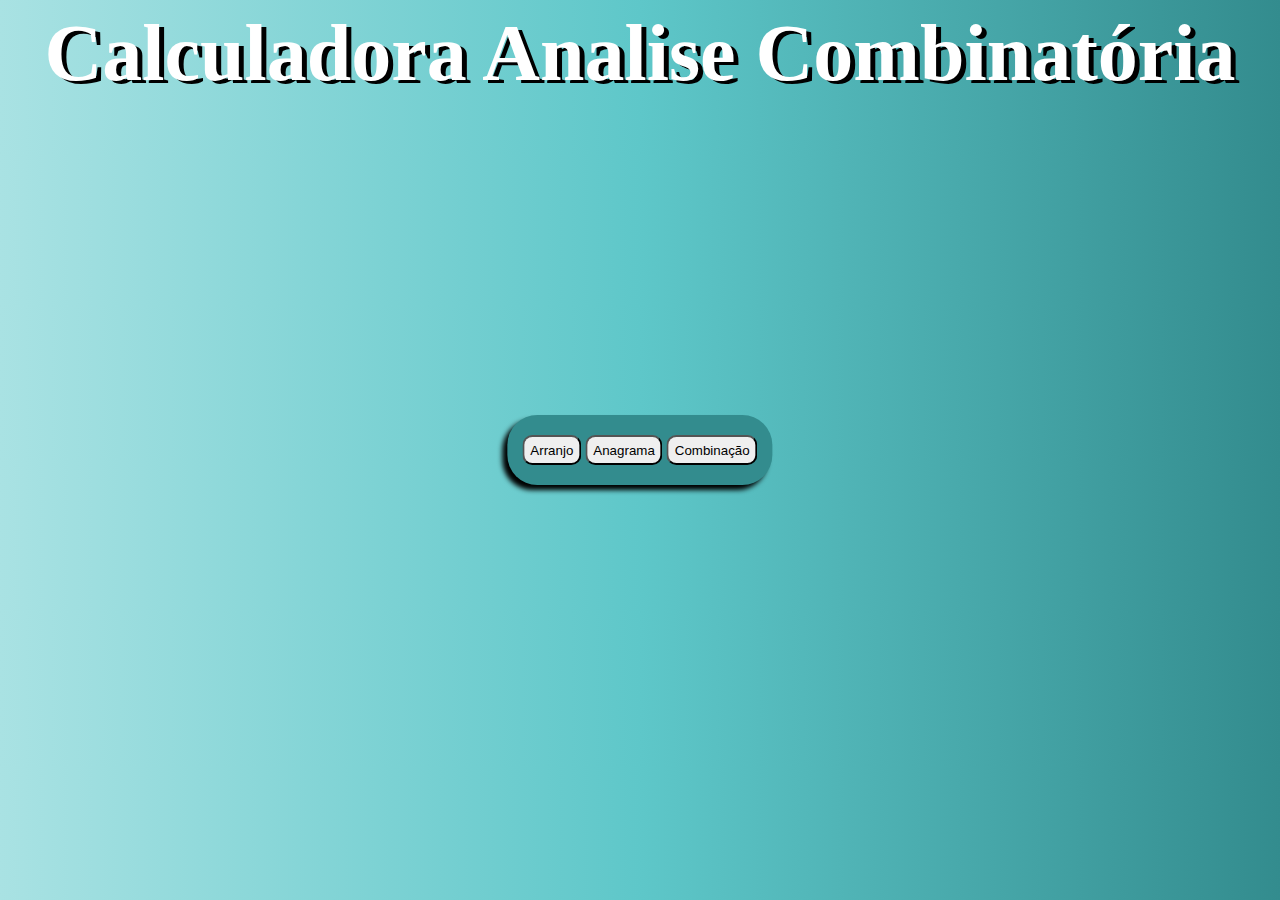
<file: index.html>
<!DOCTYPE html>
<html lang="pt-br">
<head>
    <meta charset="UTF-8">
    <meta http-equiv="X-UA-Compatible" content="IE=edge">
    <meta name="viewport" content="width=device-width, initial-scale=1.0">
    <title>Moonlight RPG!</title>
    <link rel="stylesheet" href="index/index.css">
    <script src="index/index.js"></script>
</head>
<body>

    <h1 id="titulo">Calculadora Analise Combinatória</h1>
    <div id="divLogin">
        <button class="btn" id="btnArranjo" onclick="abrirArranjo()">Arranjo</button>
        <button class="btn" onclick="abrirAnagrama()">Anagrama</button>
        <button class="btn" id="btnCombinacao" onclick="abrirCombinacao()">Combinação</button>
    </div>
</body>
</html>
</file>
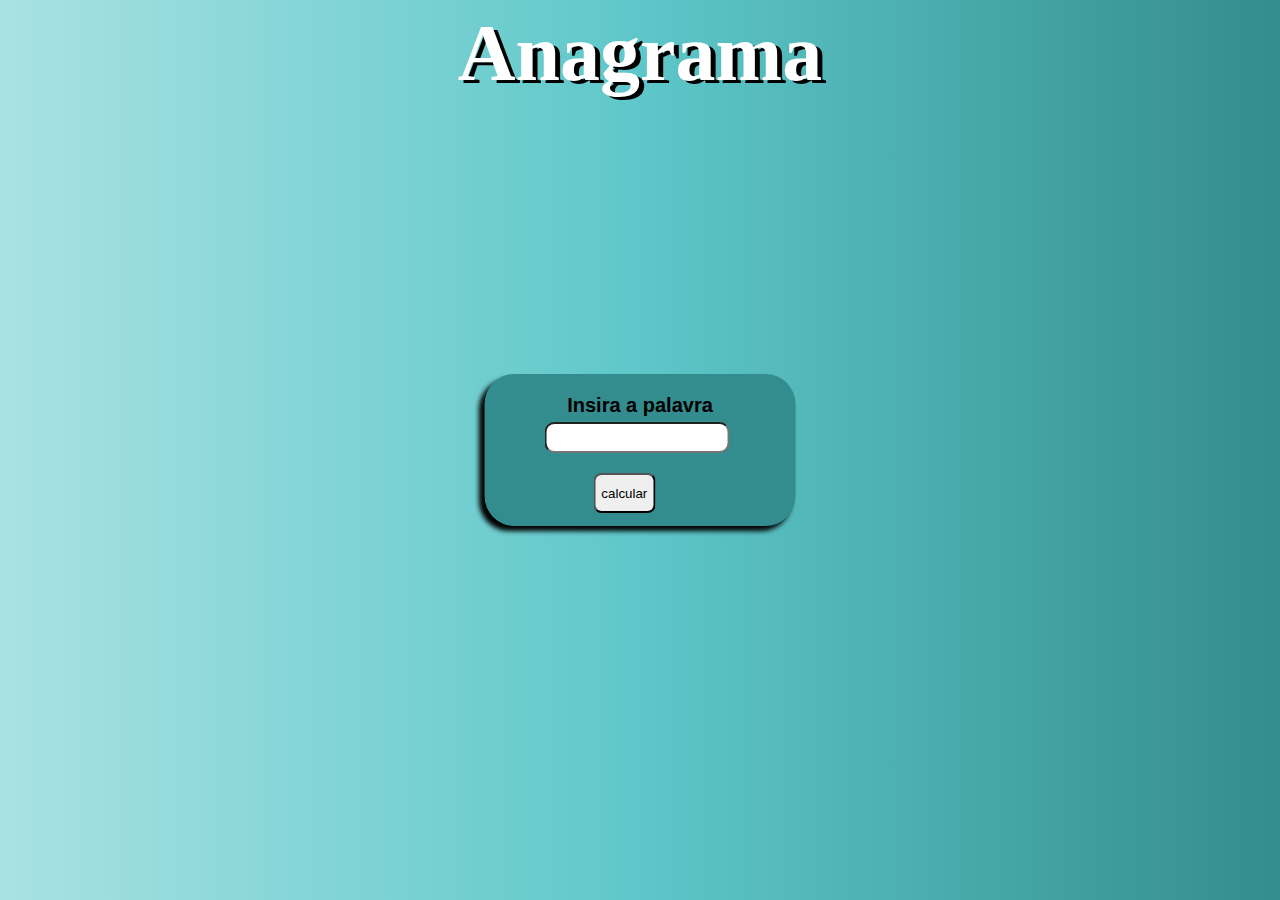
<file: Anagrama/anagrama.html>
<!DOCTYPE html>
<html lang="pt-br">
<head>
    <meta charset="UTF-8">
    <meta http-equiv="X-UA-Compatible" content="IE=edge">
    <meta name="viewport" content="width=device-width, initial-scale=1.0">
    <title>Anagrama</title>
    <link rel="stylesheet" href="style.css">
    <script src="anagrama.js"></script>
</head>
<body>
    <h1 id="titulo">Anagrama</h1>
    <div id="divAnagrama">
        <p class="text">Insira a palavra</p>
        <input type="input" id="texto">
        <button id="btnCalculo" onclick="Calcular()">calcular</button>
        <p id="output"></p>
    </div>
</body>
</html>
</file>
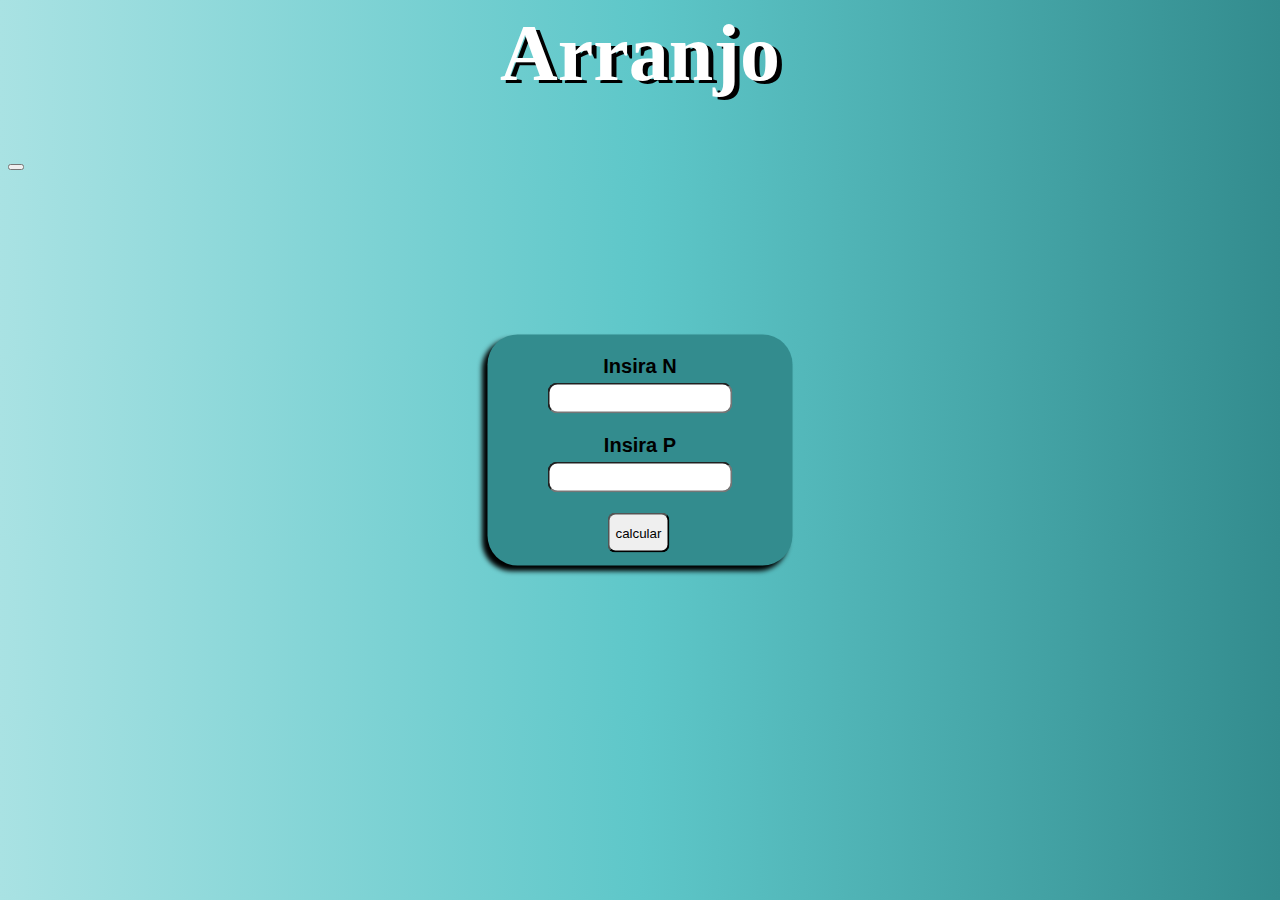
<file: Arranjo/arranjo.html>
<!DOCTYPE html>
<html lang="pt-br">
<head>
    <meta charset="UTF-8">
    <meta http-equiv="X-UA-Compatible" content="IE=edge">
    <meta name="viewport" content="width=device-width, initial-scale=1.0">
    <title>Arranjo</title>
    <link rel="stylesheet" href="style.css">
    <script src="arranjo.js"></script>
</head>
<body>
    <h1 id="titulo">Arranjo</h1>
    <button id="btnVoltar"></button>
    <div id="divArranjo">
        <p class="text">Insira N</p>
        <input type="number" id="inserirN">
        <p class="text">Insira P</p>
        <input type="number" id="inserirP">
        <br>
        <button id="btnCalculo" onclick="calculo()">calcular</button>
        <p id="output"></p>
    </div>
</body>
</html>
</file>
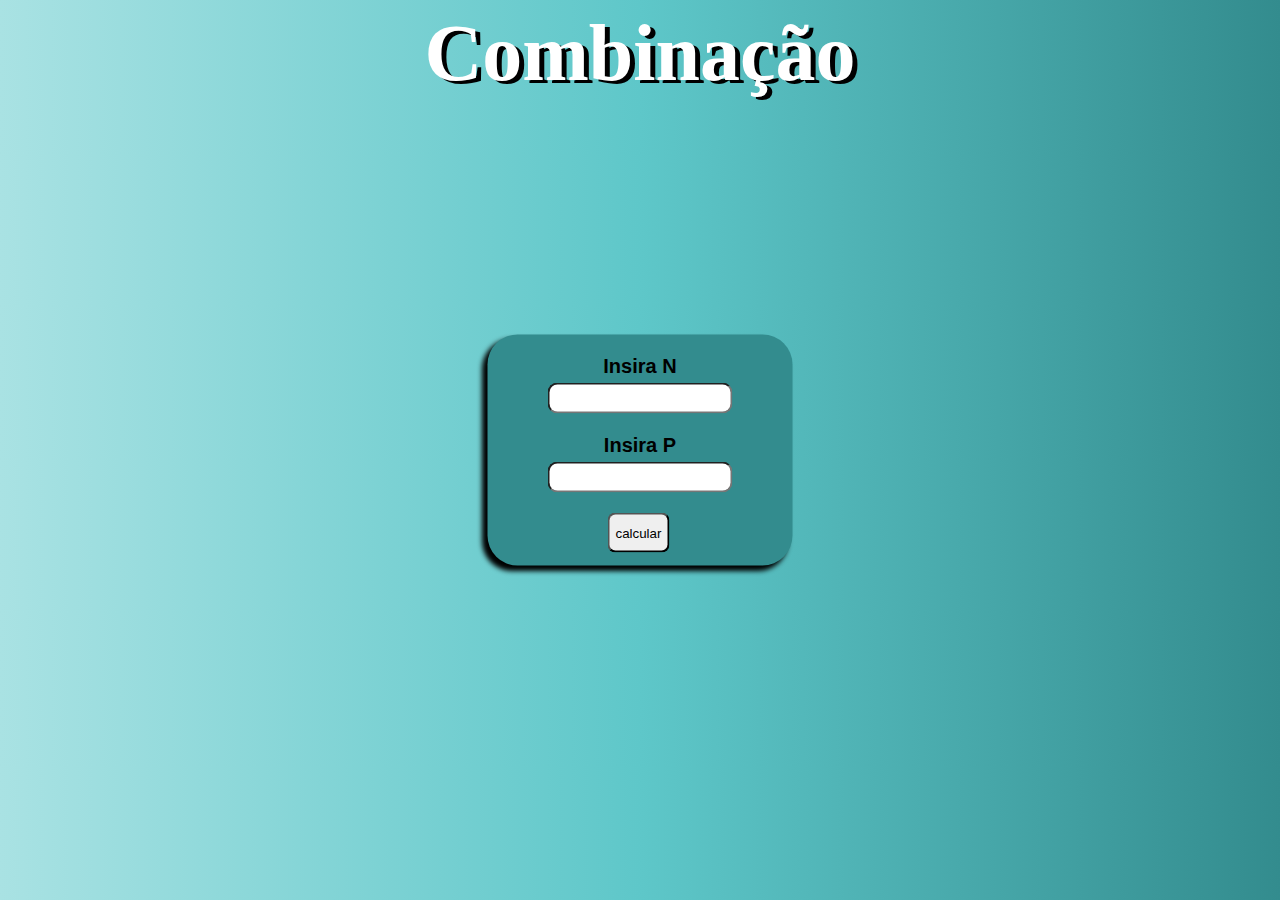
<file: Combinação/combinacao.html>
<!DOCTYPE html>
<html lang="pt-br">
<head>
    <meta charset="UTF-8">
    <meta http-equiv="X-UA-Compatible" content="IE=edge">
    <meta name="viewport" content="width=device-width, initial-scale=1.0">
    <title>Combinação</title>
    <link rel="stylesheet" href="style.css">
    <script src="combinacao.js"></script>
</head>
<body>
    <h1 id="titulo">Combinação</h1>
    <div id="divCombinação">
        <p class="text">Insira N</p>
        <input type="number" id="inserirN">
        <p class="text">Insira P</p>
        <input type="number" id="inserirP">
        <br>
        <button id="btnCalculo" onclick="calculo()">calcular</button>
        <p id="output"></p>
    </div>
</body>
</html>
</file>
<file: index/index.css>
#divLogin{
    position: absolute;
    top: 50%;
    left: 50%;
    transform: translate(-50%, -50%);
    background-color: #338C8E;
    border-radius: 30px;
    box-shadow: -5px 5px 5px;
}

body {
    background-image: linear-gradient(to right, #A9E2E3 , #5EC7C9 ,#338C8E);
}

#campoSenha{
    margin-bottom: 30px;
}

#textLogin{
    font-size: 20px;
    margin-top: 30px;
    margin-bottom: 5px;
    font-weight: bold;
    text-align: center;
    font-family: 'Lucida Sans', 'Lucida Sans Regular', 'Lucida Grande', 'Lucida Sans Unicode', Geneva, Verdana, sans-serif;
}

::placeholder{
    text-align: center;
}

input[type=text]{
    border-radius:10px;
    margin-left: 30px;
    margin-right: 30px;
    width: auto;
    height: 25px
}

#buttonLogin{
    width: 100px;
    height: 30px;
    margin-left: 30%;
    margin-bottom: 20px;
    border-radius: 10px;
}

#titulo{
    text-align: center;
    color: white;
    margin-top: inherit;
    font-size: 80px;
    font-weight: bold;
    font-family: Bodoni MT;
    text-shadow: 5px 3px black;
}

.text{
    font-size: 20px;
    margin-bottom: 5px;
    font-weight: bold;
    text-align: center;
    font-family: 'Lucida Sans', 'Lucida Sans Regular', 'Lucida Grande', 'Lucida Sans Unicode', Geneva, Verdana, sans-serif;
}

#btnArranjo{
    margin-top: 20px;
    margin-bottom: 20px;
    margin-left: 15px;
}

#btnCombinacao{
    margin-top: 20px;
    margin-bottom: 20px;
    margin-right: 15px;
}

.btn{
    width: fit-content;
    height: 30px;
    border-radius: 10px;
}
</file>
<file: Anagrama/style.css>
body{
    background-image: linear-gradient(to right, #A9E2E3 , #5EC7C9 ,#338C8E);
}

#divAnagrama{
    position: absolute;
    width: fit-content;
    height: fit-content;
    top: 50%;
    left: 50%;
    transform: translate(-50%, -50%);
    background-color: #338C8E;
    border-radius: 30px;
    box-shadow: -5px 5px 5px;
}

#texto{
    border-radius:10px;
    margin-left: 60px;
    width: auto;
    height: 25px
}

#btnCalculo{
    margin-left: 35%;
    margin-top: 20px;
    border-radius:8px;
    height: 40px;
    width: fit-content;
}

.text{
    font-size: 20px;
    margin-bottom: 5px;
    font-weight: bold;
    text-align: center;
    font-family: 'Lucida Sans', 'Lucida Sans Regular', 'Lucida Grande', 'Lucida Sans Unicode', Geneva, Verdana, sans-serif;
}

#titulo{
    text-align: center;
    color: white;
    margin-top: inherit;
    font-size: 80px;
    font-weight: bold;
    font-family: Bodoni MT;
    text-shadow: 5px 3px black;
}

#output{
    font-size: 13px;
    margin-bottom: 5px;
    font-weight: bold;
    text-align: center;
    font-family: 'Lucida Sans', 'Lucida Sans Regular', 'Lucida Grande', 'Lucida Sans Unicode', Geneva, Verdana, sans-serif;
}
</file>
<file: Arranjo/style.css>
body{
    background-image: linear-gradient(to right, #A9E2E3 , #5EC7C9 ,#338C8E);
}

#divArranjo{
    position: absolute;
    width: fit-content;
    height: fit-content;
    top: 50%;
    left: 50%;
    transform: translate(-50%, -50%);
    background-color: #338C8E;
    border-radius: 30px;
    box-shadow: -5px 5px 5px;
}

#inserirN{
    border-radius:10px;
    margin-left: 60px;
    margin-right: 60px; 
    height: 25px
}

#inserirP{
    border-radius:10px;
    margin-left: 60px;
    margin-right: 60px;
    height: 25px
}

#btnCalculo{
    margin-left: 120px;
    margin-top: 20px;
    border-radius:8px;
    height: 40px;
    width: fit-content;
}

#output{
    font-size: 13px;
    margin-bottom: 5px;
    font-weight: bold;
    text-align: center;
    font-family: 'Lucida Sans', 'Lucida Sans Regular', 'Lucida Grande', 'Lucida Sans Unicode', Geneva, Verdana, sans-serif;
}

.text{
    font-size: 20px;
    margin-bottom: 5px;
    font-weight: bold;
    text-align: center;
    font-family: 'Lucida Sans', 'Lucida Sans Regular', 'Lucida Grande', 'Lucida Sans Unicode', Geneva, Verdana, sans-serif;
}

#titulo{
    text-align: center;
    color: white;
    margin-top: inherit;
    font-size: 80px;
    font-weight: bold;
    font-family: Bodoni MT;
    text-shadow: 5px 3px black;
}
</file>
<file: Combinação/style.css>
body{
    background-image: linear-gradient(to right, #A9E2E3 , #5EC7C9 ,#338C8E);
}

#divCombinação{
    position: absolute;
    width: fit-content;
    height: fit-content;
    top: 50%;
    left: 50%;
    transform: translate(-50%, -50%);
    background-color: #338C8E;
    border-radius: 30px;
    box-shadow: -5px 5px 5px;
}

#inserirN{
    border-radius:10px;
    margin-left: 60px;
    margin-right: 60px; 
    height: 25px
}

#inserirP{
    border-radius:10px;
    margin-left: 60px;
    margin-right: 60px;
    height: 25px
}

#btnCalculo{
    margin-left: 120px;
    margin-top: 20px;
    border-radius:8px;
    height: 40px;
    width: fit-content;
}

.text{
    font-size: 20px;
    margin-bottom: 5px;
    font-weight: bold;
    text-align: center;
    font-family: 'Lucida Sans', 'Lucida Sans Regular', 'Lucida Grande', 'Lucida Sans Unicode', Geneva, Verdana, sans-serif;
}

#titulo{
    text-align: center;
    color: white;
    margin-top: inherit;
    font-size: 80px;
    font-weight: bold;
    font-family: Bodoni MT;
    text-shadow: 5px 3px black;
}

#output{
    font-size: 13px;
    margin-bottom: 5px;
    font-weight: bold;
    text-align: center;
    font-family: 'Lucida Sans', 'Lucida Sans Regular', 'Lucida Grande', 'Lucida Sans Unicode', Geneva, Verdana, sans-serif;
}
</file>
